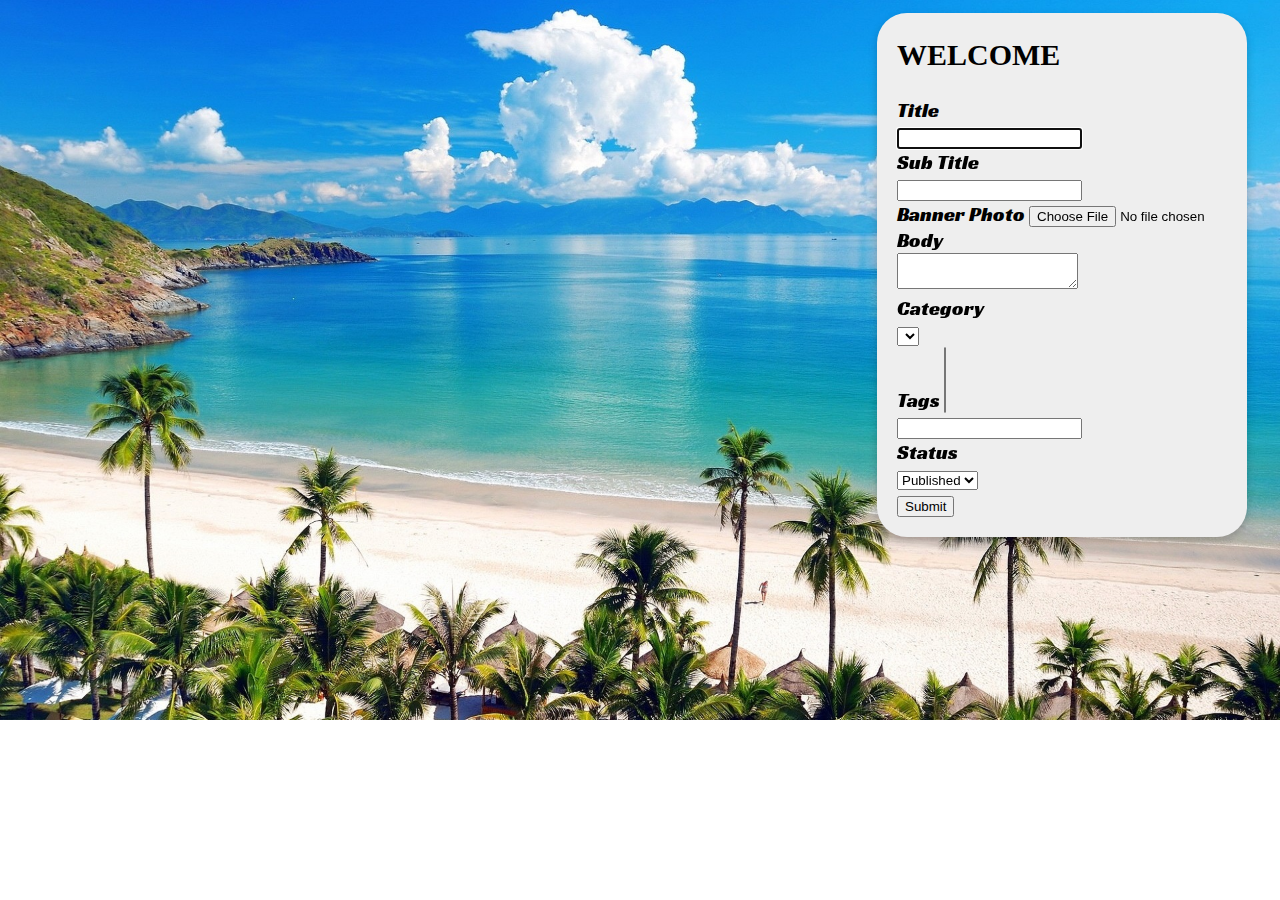
<file: jay/webpages/post.html>
<!DOCTYPE html>
<html>
  <head>
    <link href="https://fonts.googleapis.com/css?family=Racing+Sans+One" rel="stylesheet">
    <title>Add Post</title>
  </head>


  <style type="text/css">
.card{
    background-color: #EEEEEE;
    /*background-image: url(images/img3.jpg);*/
    box-shadow: 0 4px 10px 0 rgba(0, 0, 0, 0.2);
    max-width: 100px;
    margin-top: 20px;
    font-size: 20px;
    font color: #EEEEEE;
    margin-bottom: 20px;
    margin-top: 5px;
    margin-right: 25px;
    margin-left:25px;
    transition: 1s;
    border-radius: 30px;
    padding-left: 20px;
    padding-right: 250px;
    padding-bottom:20px;
    float: right;
    font-family: 'Racing Sans One', cursive;
}
p{
  font-family: 'Fredericka the Great', cursive;
  text-align: center;
}
h1{
  font-family: 'Fredericka the Great', cursive;
  text-align: center;
}
h2{
  font-family: 'Fredericka the Great', cursive;
  text-align: center;
  font color: #EEEEEE;
}
html{
  background-image: url(images/img19.jpg);
  background-size: cover;
  background-repeat: no-repeat;
}

  </style>

<body>
<div class="card">
  <div class="container">
    <form  method="POST" id="postform" enctype="multipart/form-data">
      <h2 class="form-signin-heading">WELCOME</h2>

      <div>
        <label for="inputtitle" class="sr-only">Title</label>
        <input type="text" name="title" class="form-control" placeholder="" required autofocus>
      </div>

      <div>
        <label for="inputsub_title" class="sr-only">Sub Title</label>
        <input type="text" name="subtitle" class="form-control" placeholder="" required autofocus>
      </div>

      <div class="thumbnails" style="width:400px;">
        <label class="cabinet BrandHeader">Banner Photo</label>
        <input type="file" class="file" name="banner_photo" id="test">
      </div>

      <div>
        <label class="cabinet BrandHeader">Body</label>
        <textarea class="form-control" name="body" placeholder="" required autofocus></textarea>
      </div>

      <div>
        <label for="inputcategory" class="sr-only">Category</label>
        <select name="category" id="category"></select>
      </div>

      <div>
        <label for="inputtags" class="sr-only">Tags</label>
        <select name="tags" id="tags" multiple></select>
        <input type="text" name="tags" class="form-control" placeholder="" required autofocus>

      </div>

      <div>
          <label for="inputstatus" class="sr-only">Status</label>
          <select name="status">
            <option value="published">Published</option>
            <option value="draft">Draft</option>
            <option value="archive">Archive</option>
          </select>
      </div>

      <button id="submit" class="btn btn-lg btn-primary btn-block" type="submit">Submit</button>
    </form>
  </div>
</div>
</body>

  <script src="js/jquery.js"></script>
  <script src="js/jquery.form.js"></script>
  <script type="text/javascript">

  $.ajax({
    type: 'GET',
    // dataType: 'json',
    url:'http://127.0.0.1:8000/tags/',
    success : function(data) {
      // console.log(data);
      // $(document).ready(function(){
      var tags = $("#tags");
      // JSON.stringify(tags, data);
      for (var i=0;i<=data.length-1;i++) {
        console.log(data[i]);
        // alert(JSON.stringify(data));
        var list = (data[i]);
        tags.append(
            '<option value="' + list.id + '">' + list.title + '</option>'
          );
      };
    }
  });

  $.ajax({
    type: 'GET',
    // dataType: 'json',
    url:'http://127.0.0.1:8000/categories/',
    success : function(data) {
      var category = $("#category");

      for (var i=0;i<=data.length-1;i++) {
        console.log(data[i]);
        var list = (data[i]);
        category.append(
            '<option value="' + list.id + '">' + list.title + '</option>'
          );
      };
    }
  });

  $('#submit').on('click', function (e) {
    e.preventDefault();

    $('#postform').ajaxSubmit({
      url: 'http://127.0.0.1:8000/posts/',
      type: 'POST',
      success : function (resp) { 
        console.log(resp);
        $("#postform")[0].reset();
      },
      error : function (resp) 
      {
        console.log(resp);
      }
    });
  });
  </script>
</body>

</html>
</file>
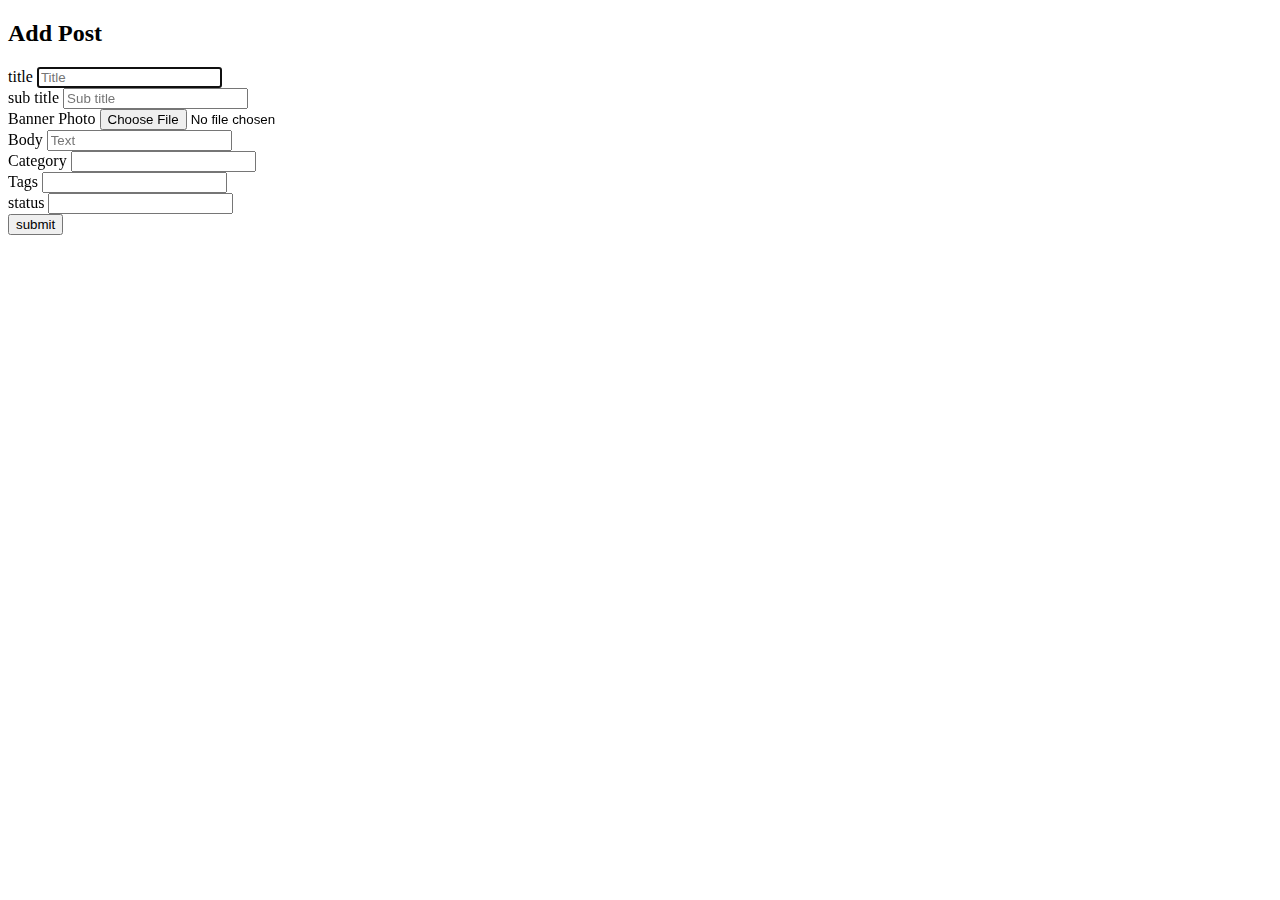
<file: jay/webpages/post_detail.html>
<!DOCTYPE html>
<html>
<head>
    <script src="jquery.js"></script>
  <title>Post Detail</title>
</head>
<body>
<div class="container">
     <form  method="POST"  enctype="multipart/form-data">
        <h2 class="form-signin-heading">Add Post</h2>
         <div>
             <label for="inputtitle" class="sr-only">title</label>
             <input type="title" id="inputtitle" class="form-control" placeholder="Title " required autofocus>
         </div>
         <div
             <label for="inputsub_title" class="sr-only">sub title</label>
             <input type="sub_title" id="inputsub_title" class="form-control" placeholder="Sub title" required autofocus>
         </div>
         <div class="thumbnails" style="width:400px;">
            <label class="cabinet BrandHeader">Banner Photo
            <input type="file" class="file" id="banner_photo" >
              </label>
         </div>
         <div
            <label for="inputbody" class="sr-only">Body</label>
            <input type="body" id="inputbody" class="form-control" placeholder="Text" required autofocus>
         </div>

         <div>
            <label for="inputcategory" class="sr-only">Category</label>
            <input type="category" id="inputcategory" class="form-control"  required autofocus>
         </div>
         <div>
            <label for="inputtags" class="sr-only">Tags</label>
            <input type="tags" id="inputtags" class="form-control"  required autofocus>
         </div>
         <div>
            <label for="inputstatus" class="sr-only">status</label>
            <input type="status" id="inputstatus" class="form-control"  required autofocus>
         </div>
         <button id="submit" class="btn btn-lg btn-primary btn-block" type="submit">submit</button>
     </form>
 </div>
<script type="text/javascript">
//For doing AJAX post
//When submit is clicked
 $("#submit").click(function(e) {
//Prevent default submit. Must for Ajax post.Beginner's pit.
 e.preventDefault();
//Prepare csrf token
 var csrftoken = getCookie('csrftoken');
//Collect data from fields
var title = $('#inputtitle').val();
var sub_title = $('#inputsub_title').val();
var photo = $('#inputbanner_photo').val();
var body = $('#inputbody').val();
var category = $('#inputcategory').val();
var tags = $('#inputtags').val();
var statu = $('#inputstatus').val();
//This is the Ajax post.Observe carefully. It is nothing but details of where_to_post,what_to_post
//Send data
 $.ajax({
       url : 'http://127.0.0.1:8000/api/post/', // the endpoint,commonly same url
       type : "POST", // http method
       data : { csrfmiddlewaretoken : csrftoken,
       title : title,
       sub_title : sub_title,
       photo : photo,
       body : body,
       category : category,
       tags : tags,
       status : status
 }, // data sent with the post request
 // handle a successful response
 success : function(json) {
 console.log(json); // another sanity check
 //On success show the data posted to server as a message
 alert('Post Added');
 },
 // handle a non-successful response
 error : function(xhr,errmsg,err) {
 console.log(xhr.status + ": " + xhr.responseText); // provide a bit more info about the error to the console
 }
 });
});
</script>
</body>
</html>
</file>
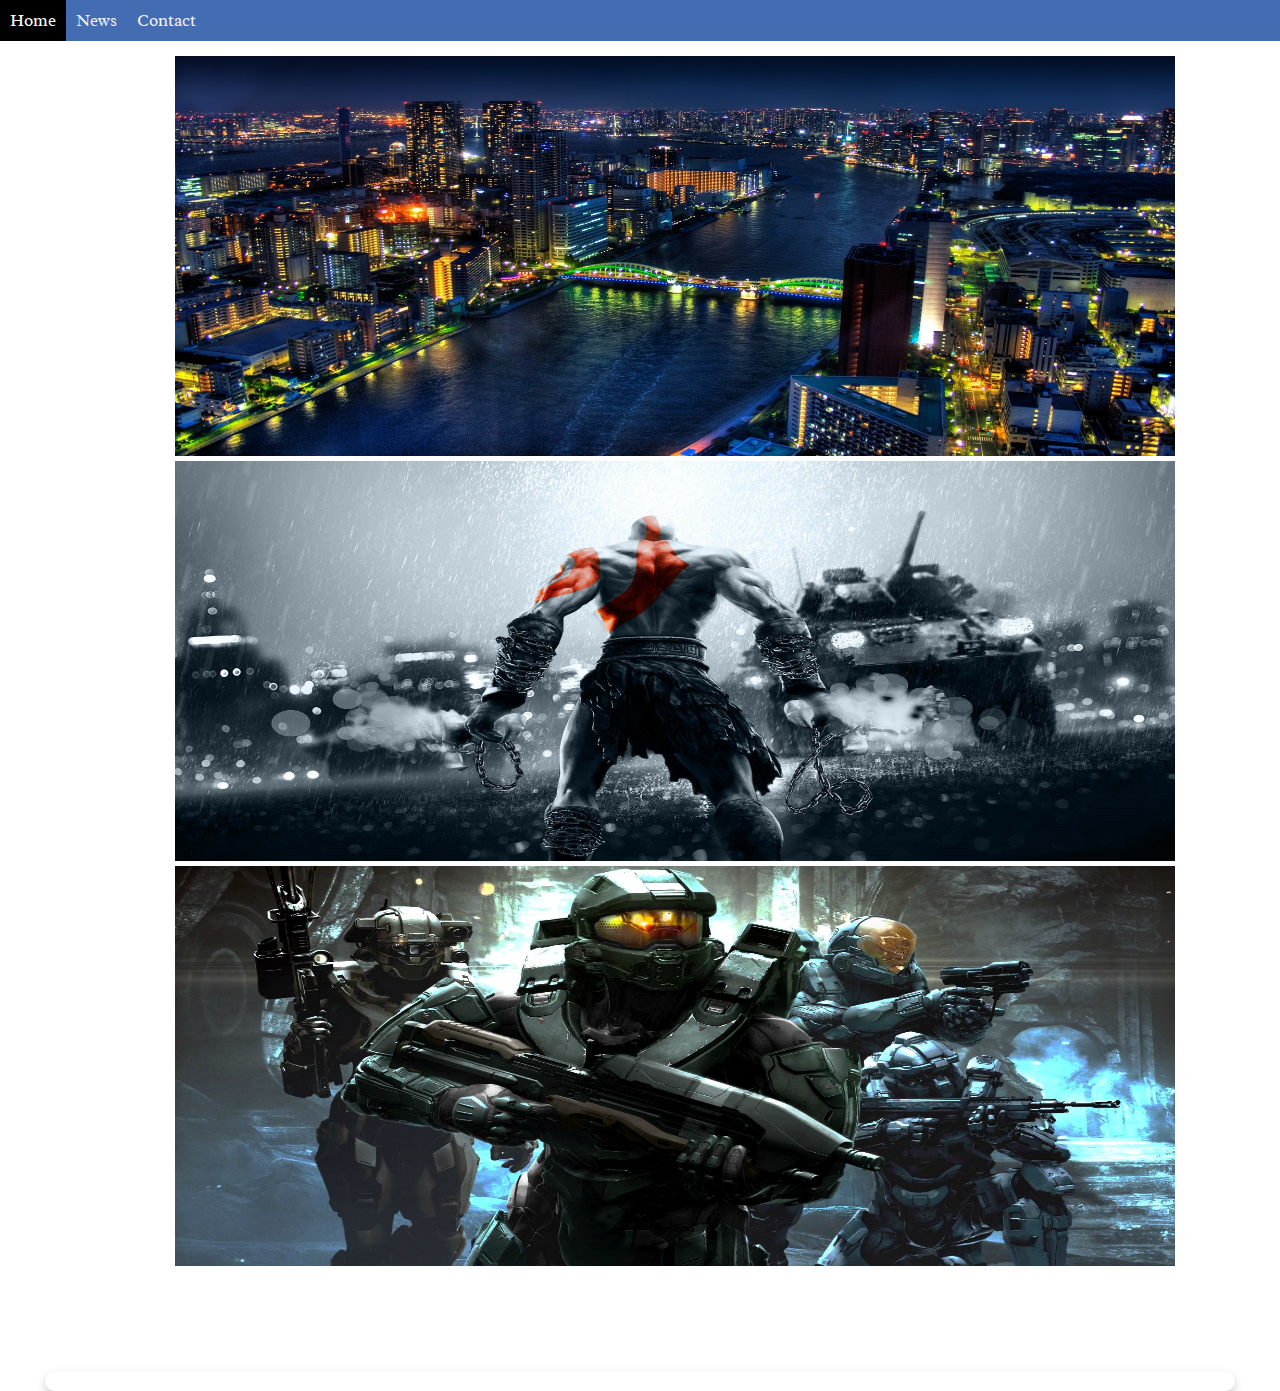
<file: jay/webpages/post_list.html>
<!DOCTYPE html>
<html class="no-js">
<title>Post Lists</title>
<head>
  <link href="https://fonts.googleapis.com/css?family=Lobster|Radley" rel="stylesheet">
  <meta charset="utf-8">
  <meta http-equiv="X-UA-Compatible" content="IE=edge,chrome=1">
  <title></title>

</head>

  <body>
    <div id="navbar">
      <a class="active" href="javascript:void(0)">Home</a>
      <a href="javascript:void(0)">News</a>
      <a href="javascript:void(0)">Contact</a>
    </div>
      <div class="wrapper">
        <ul class="slider">
          <img src="images/img2.jpg" />
          <img src="images/img16.jpg" />
          <img src="images/img18.jpg" />
        </ul>
      </div>
    <script src="js/jquery.js"></script>
  <script>window.jQuery || document.write('<script src="js/jquery.js"><\/script>')</script>
<script src="js/main.js"></script>

    <!-- <body>
      <div class="content">
        <div class="content-inside">
          content
       </div>
     </div>
        <footer class="footer"></footer>
    </body>
  </body> -->

<style type="text/css">
        /*for post*/
#list{
  background-color: white;
  box-shadow: 0 4px 10px 0 rgba(0, 0, 0, 0.2);
  max-width: 3000px;
  margin-top: 100px;
  margin-bottom: 20px;
  margin-right: 45px;
  margin-left:45px;
  float: center;
  transition: 2s;
  border-radius: 50px;
  padding-left: 20px;
  padding-right: 20px;
  padding-bottom:20px;
}
img{
  float: center;
  height: 400px;
  width: 1000px; 
  margin-left: 30px;
}
p{
  text-align: center;
  font-family: 'Lobster', cursive;
  font-size: 20px;
  text-align: center;
}
h1{
  text-align: center;
}
h2{
  text-align: center;
}

/*for nav*/
body {
  text-align: center;
  font-family: 'Radley', serif;
  font-size: 15px;
  text-align: center;
  margin: 0px;
}

.header {
  background-color: #f1f1f1;
  padding: 30px;
  text-align: center;
}

#navbar {
  overflow: hidden;
  background-color: #446CB3
;
}

#navbar a {
  float: left;
  display: block;
  color: #f2f2f2;
  text-align: center;
  padding: 10px 10px;
  text-decoration: none;
  font-size: 17px;
}

#navbar a:hover {
  background-color: #ddd;
  color: black;
}

#navbar a.active {
  background-color: black;
  color: white;
}

.content {
  padding: 16px;
}

.sticky {
  position: fixed;
  top: 0;
  width: 100%;
}

.sticky + .content {
  padding-top: 60px;
}

/*for footer*/
html, body {
  height: 100%;
  margin: 0;
}
.content {
  min-height: 100%;
}
.content-inside {
  padding: 20px;
  padding-bottom: 50px;
}
.footer {
  height: 50px;
  margin-top: -50px;
}

</style>

  <script>
    window.onscroll = function() {myFunction()};
    var navbar = document.getElementById("navbar");
    var sticky = navbar.offsetTop;
      function myFunction() {
        if (window.pageYOffset >= sticky) {
         navbar.classList.add("sticky")
         } 
        else {
        navbar.classList.remove("sticky");
  }
}
</script>

    <ul id="list"></ul>
    <script src="js/jquery.js"></script>
    <script type="text/javascript">

        $.ajax({
          type:'GET',
          datatype: 'json',
          url:'http://127.0.0.1:8000/posts/',
          success:function(data){
            // JSON.stringify(data)
            console.log(data)
            var mylist = $('#list')
              for (var i = 0; i < data.length ; i++) {
              console.log(data[i]);
              var list = (data[i]);
              console.log(list);
              mylist.append(
                '<h1>'+list.title+'</h1>',
                '<h1>'+list.subtitle+'</h1>',
                '<img src="'+list.banner_photo+'">',
                '<p>'+list.tags+'</p>',
                '<p>'+list.category_name+'</p>',
                '<p>'+list.body+'</p>',
                '<p>'+list.status+'</p>',
                '<p>'+list.date_created+'</p>',
                '<p>'+list.date_modified+'</p>');
      }
    }
  }
)

    </script>
</html>
</file>
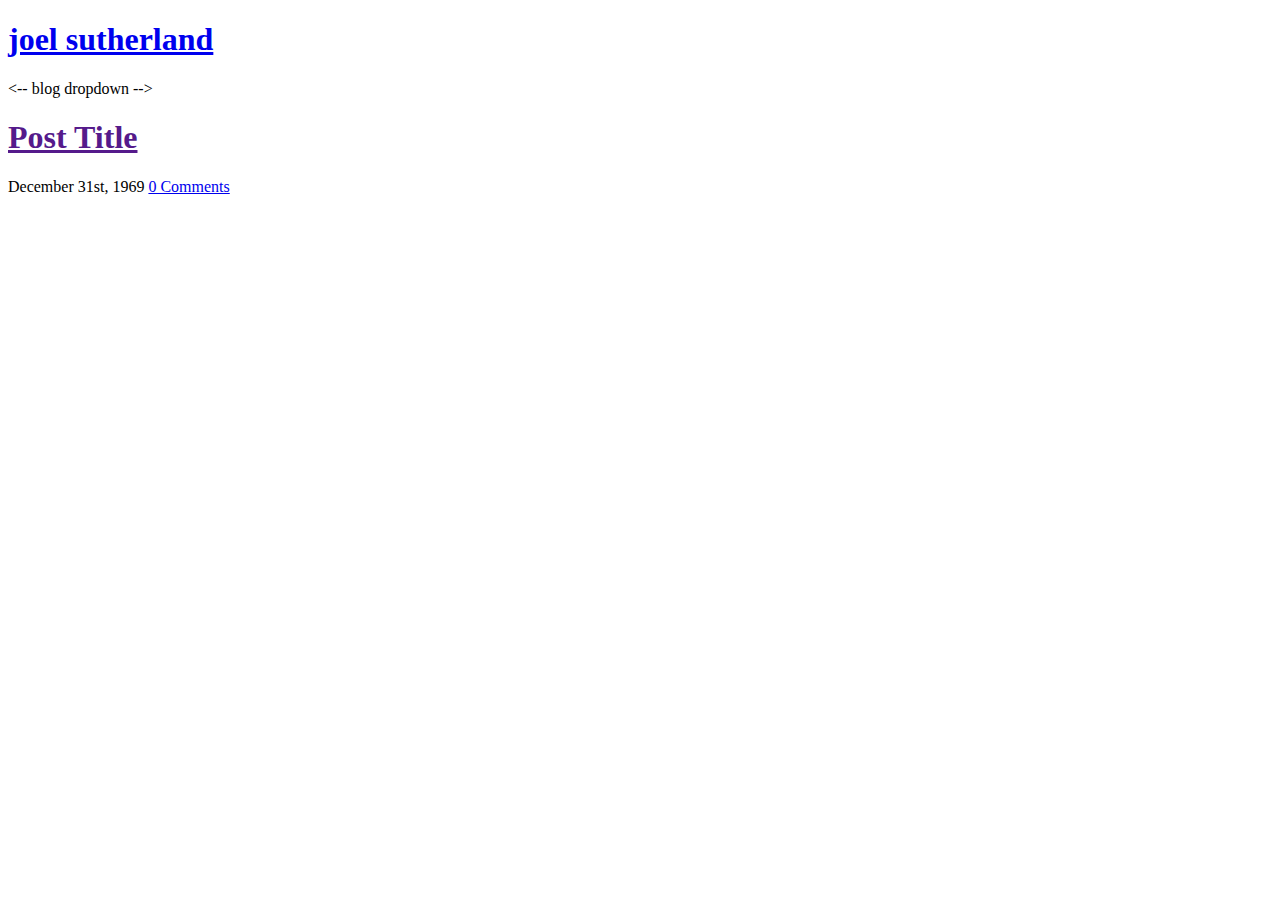
<file: jay/webpages/js/sample.html>
<!DOCTYPE html>  
<html lang="en">  
    <head>  
        <meta charset="utf-8" />  
        <title>Title</title>  
        <!-- styles -->  
    </head>  
    <body>  
        <div id="container">  
            <header role="banner">  
                <h1>  
                    <a href="/">joel sutherland</a>  
                </h1>  
            </header>  
            <nav>  
                <ul>  
                    <!-- nav items -->  
                </ul>  
            </nav>  
            <div id="blog" class="hidden"><-- blog dropdown -->  
            </div>  
            <!-- blog -->  
            <article>  
                <header>  
                    <h1>  
                        <a href="">Post Title</a>  
                    </h1>  
                    <div class="postmeta">  
                        <time datetime="">December 31st, 1969</time>  
                        <a href="y#comments" class="comments">0 Comments</a>  
                    </div>  
                </header>  
                <!-- content -->  
                <aside class="comments" id="comments">  
                    <!-- comments -->  
                </aside>  
                <!-- comments -->  
            </article>  
        </div>  
        <!-- container -->  
        <!-- scripts -->  
    </body>  
</html>
</file>
